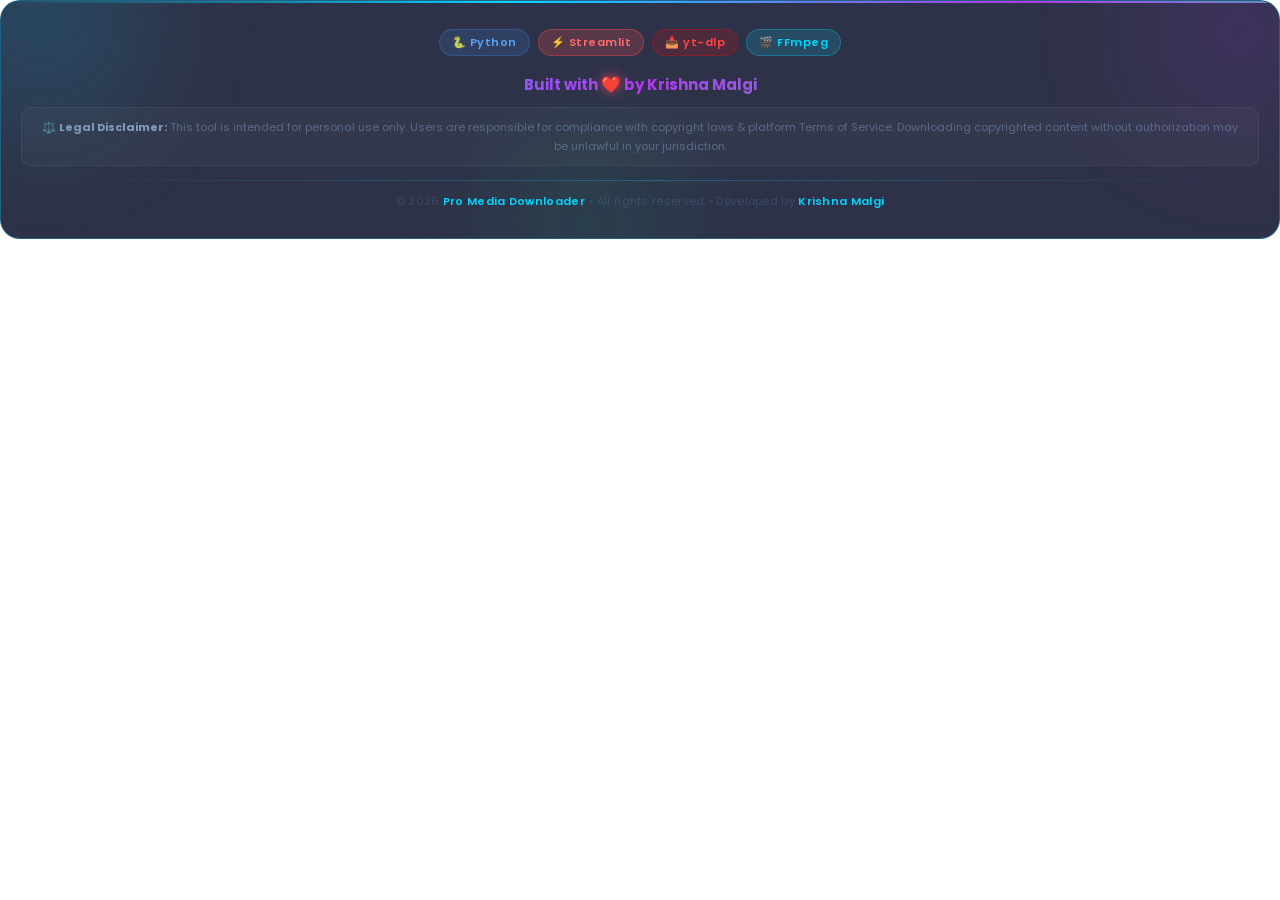
<file: assets/footer.html>
<!DOCTYPE html>
<html>
<head>
<style>
    @import url('https://fonts.googleapis.com/css2?family=Poppins:wght@300;400;600;700;900&display=swap');
    * { margin: 0; padding: 0; box-sizing: border-box; }
    body { background: transparent; font-family: 'Poppins', sans-serif; overflow: hidden; }

    .footer {
        position: relative;
        text-align: center;
        padding: 28px 20px;
        border-radius: 20px;
        border: 1px solid rgba(0, 212, 255, 0.3);
        background: rgba(10, 15, 40, 0.85);
        backdrop-filter: blur(20px);
        overflow: hidden;
    }

    .orb {
        position: absolute;
        border-radius: 50%;
        filter: blur(60px);
        pointer-events: none;
        animation: float 6s ease-in-out infinite;
    }
    .orb1 { width:200px; height:200px; background:rgba(0,212,255,0.15); top:-80px; left:-60px; animation-delay:0s; }
    .orb2 { width:180px; height:180px; background:rgba(181,55,242,0.15); top:-60px; right:-50px; animation-delay:2s; }
    .orb3 { width:150px; height:150px; background:rgba(0,255,136,0.1); bottom:-60px; left:40%; animation-delay:4s; }

    @keyframes float {
        0%,100% { transform: translateY(0px) scale(1); }
        50%       { transform: translateY(-15px) scale(1.05); }
    }

    .glow-line {
        position: absolute;
        top: 0; left: 0; right: 0; height: 2px;
        background: linear-gradient(90deg, transparent, #00D4FF, #B537F2, #00FF88, #00D4FF, transparent);
        background-size: 200% 100%;
        animation: shimmer 3s linear infinite;
    }

    @keyframes shimmer {
        0%   { background-position: -200% 0; }
        100% { background-position:  200% 0; }
    }

    .tech-badges {
        display: flex;
        justify-content: center;
        gap: 8px;
        flex-wrap: wrap;
        margin-bottom: 16px;
    }

    .badge {
        padding: 4px 12px;
        border-radius: 20px;
        font-size: 11px;
        font-weight: 600;
        letter-spacing: 0.5px;
        animation: badgepulse 2s ease-in-out infinite;
    }

    .badge-py { background:rgba(55,120,200,0.2); color:#5ba3f5; border:1px solid rgba(55,120,200,0.4); animation-delay:0s; }
    .badge-st { background:rgba(255,75,75,0.2);  color:#ff6b6b; border:1px solid rgba(255,75,75,0.4);  animation-delay:0.3s; }
    .badge-yt { background:rgba(255,0,0,0.15);   color:#ff4444; border:1px solid rgba(255,0,0,0.3);    animation-delay:0.6s; }
    .badge-ff { background:rgba(0,212,255,0.15); color:#00D4FF; border:1px solid rgba(0,212,255,0.3);  animation-delay:0.9s; }
    .badge-ig { background:rgba(181,55,242,0.2); color:#B537F2; border:1px solid rgba(181,55,242,0.4); animation-delay:1.2s; }

    @keyframes badgepulse {
        0%,100% { transform:translateY(0); box-shadow:none; }
        50%       { transform:translateY(-2px); box-shadow:0 4px 15px rgba(0,212,255,0.3); }
    }

    .footer-title {
        font-size: 15px;
        font-weight: 700;
        background: linear-gradient(135deg, #00D4FF, #B537F2, #00FF88);
        -webkit-background-clip: text;
        -webkit-text-fill-color: transparent;
        background-clip: text;
        margin-bottom: 10px;
    }

    .legal {
        font-size: 11px;
        color: #5a6a8a;
        line-height: 1.7;
        margin-bottom: 14px;
        padding: 10px 16px;
        background: rgba(255,255,255,0.03);
        border-radius: 10px;
        border: 1px solid rgba(255,255,255,0.05);
    }
    .legal strong { color: #8899bb; }

    .divider {
        height: 1px;
        background: linear-gradient(90deg, transparent, rgba(0,212,255,0.3), transparent);
        margin: 12px 0;
    }

    .copyright { font-size: 11px; color: #3a4a6a; letter-spacing: 0.3px; }
    .copyright span { color: #00D4FF; font-weight: 600; }

    .heart {
        display: inline-block;
        animation: heartbeat 1.2s ease-in-out infinite;
        color: #ff4466 !important;
        -webkit-text-fill-color: #ff4466 !important;
        font-size: 16px;
        filter: drop-shadow(0 0 6px rgba(255, 68, 102, 0.8));
    }
    @keyframes heartbeat {
        0%,100% { transform:scale(1); }
        14%       { transform:scale(1.3); }
        28%       { transform:scale(1); }
        42%       { transform:scale(1.3); }
        70%       { transform:scale(1); }
    }
</style>
</head>
<body>
<div class="footer">
    <div class="glow-line"></div>
    <div class="orb orb1"></div>
    <div class="orb orb2"></div>
    <div class="orb orb3"></div>

    <div class="tech-badges">
        <span class="badge badge-py">🐍 Python</span>
        <span class="badge badge-st">⚡ Streamlit</span>
        <span class="badge badge-yt">📥 yt-dlp</span>
        <span class="badge badge-ff">🎬 FFmpeg</span>
    </div>

    <div class="footer-title">
        Built with <span class="heart">❤️</span> by Krishna Malgi
    </div>

    <div class="legal">
        ⚖️ <strong>Legal Disclaimer:</strong> This tool is intended for personal use only.
        Users are responsible for compliance with copyright laws & platform Terms of Service.
        Downloading copyrighted content without authorization may be unlawful in your jurisdiction.
    </div>

    <div class="divider"></div>

    <div class="copyright">
        © 2026 <span>Pro Media Downloader</span> • All rights reserved • Developed by <span>Krishna Malgi</span>
    </div>
</div>
</body>
</html>
</file>
